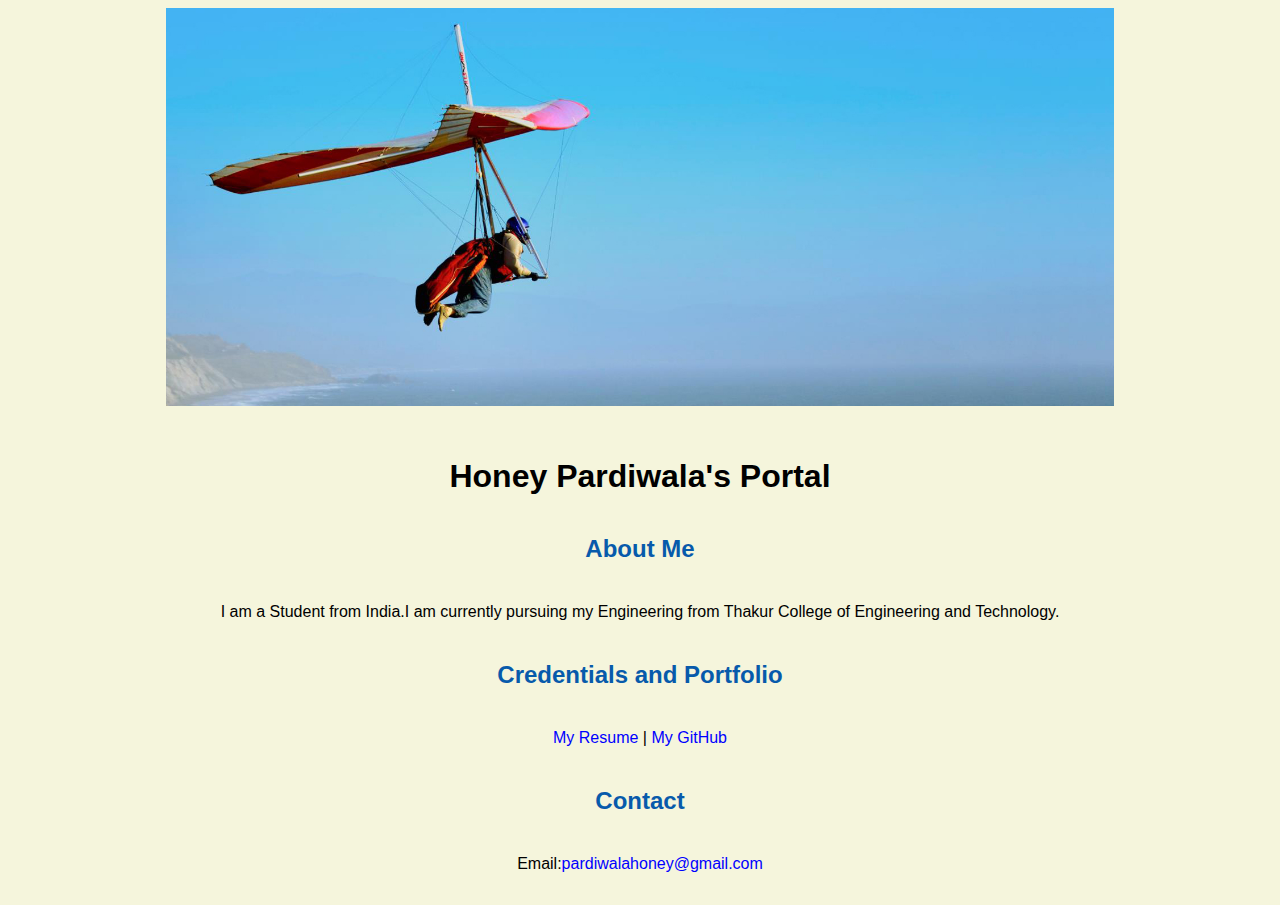
<file: index.html>
<!doctype html>

<!-- this is a comment for human! -->

<html lang="en">

  <header>
    <title>Honey Pardiwala's Portal</title>
    <link rel="stylesheet" href="css/master.css">
    <link rel="FaviconIcon" href="favicon.ico" type="image/x-icon">
      <link rel="shortcut" href="favicon.ico" type="image/x-icon">
      <meta name="viewport" content="width=device-width, initial-scale=1, shrink-to-fit=no">
      <meta name="name" content="Honey Pardiwala's Portal">
      <meta name="robots" content="noIndex, nofollow">
  </header>

  <body>
    <img src="images/banner.jpg" width="75%" alt="banner">
    <h1>Honey Pardiwala's Portal</h1>
    <h2>About Me</h2>
    <p> I am a Student from India.I am currently pursuing my Engineering from Thakur College of Engineering and Technology.
        </p>
    <h2>Credentials and Portfolio</h2>

<p><a href="resume.html">My Resume</a> |<a href="https://github.com/pardiwalahoney"> My GitHub</a></p>
<h2>Contact</h2>

<p>Email:<a href="mailto:pardiwalahoney@gmail.com">pardiwalahoney@gmail.com</a></p>

  </body>

  <footer>

  </footer>

</html>
</file>
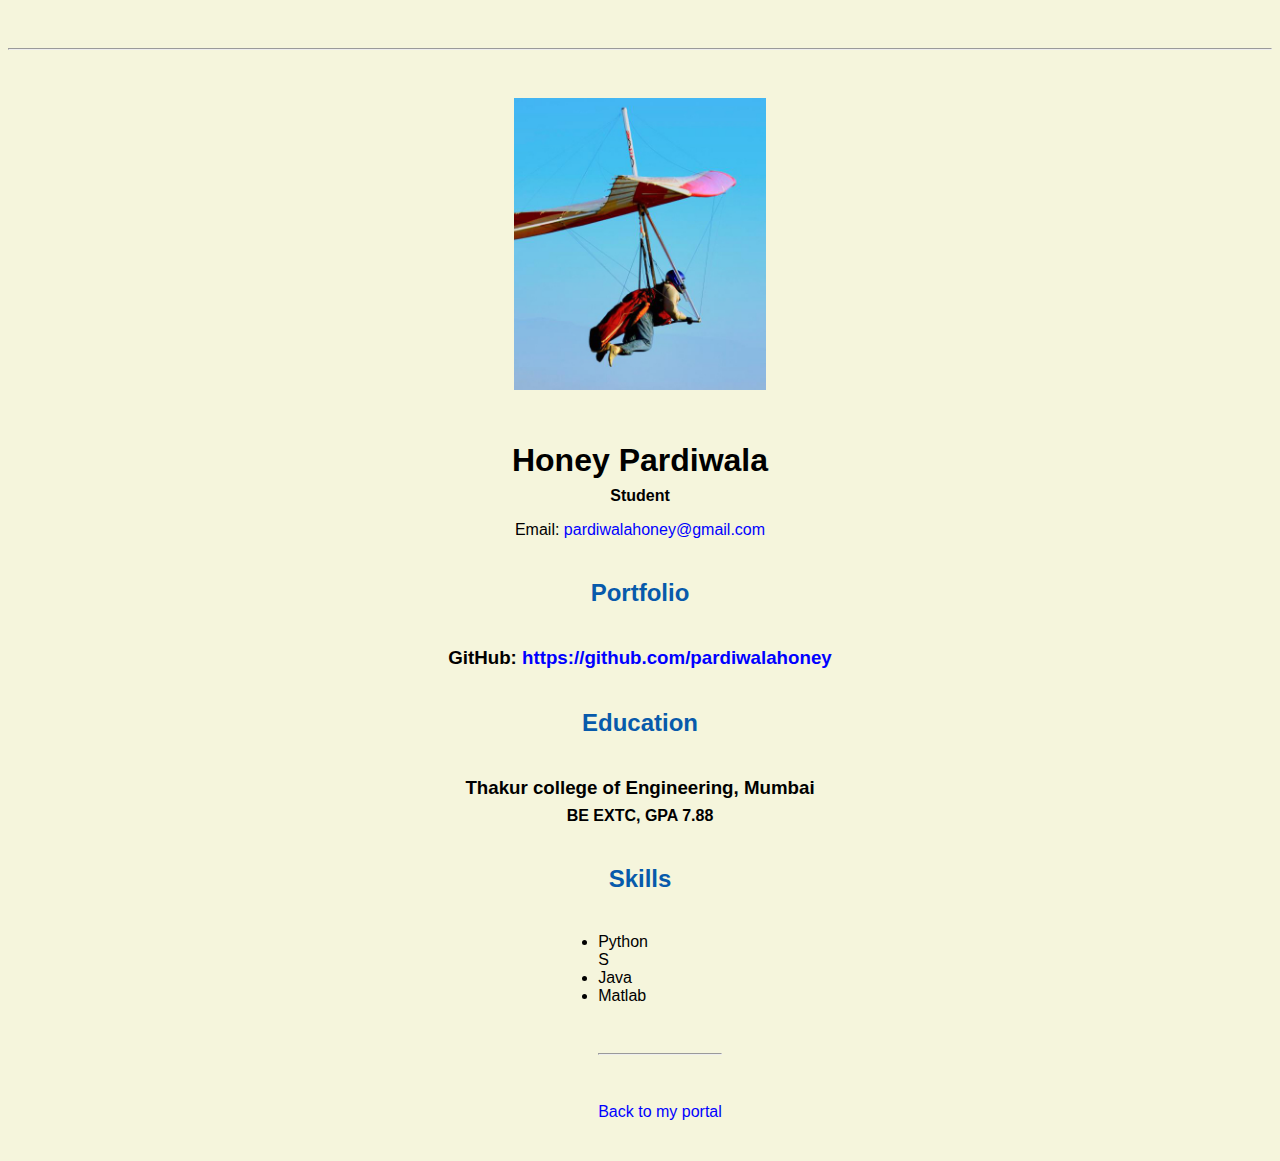
<file: resume.html>
<!doctype html>

<!-- this is a comment for human! -->

<html lang="en">

  <header>
    <title>Honey Pardiwala's Resume</title>
      <link rel="stylesheet" href="css/master.css">
      <link rel="FaviconIcon" href="favicon.ico" type="image/x-icon">
        <link rel="shortcut" href="favicon.ico" type="image/x-icon">
        <meta name="viewport" content="width=device-width, initial-scale=1, shrink-to-fit=no">
        <meta name="name" content="Honey Pardiwala's Portal">
        <meta name="robots" content="noIndex, nofollow">
  </header>

  <body>
    <hr>

    <img src="images/headshot.jpg" alt="Honey Pardiwala's headshot" width="20%">

    <h1>Honey Pardiwala</h1>
    <h4>Student</h4>

    <p>Email: <a href="mailto:pardiwalahoney@gmail.com" target="_blank">pardiwalahoney@gmail.com</a></p>
    <!-- don't post physical address, personal phone numSber or other personal information on the web! -->

    <h2>Portfolio</h2>
      <h3>GitHub: <a href="https://github.com/pardiwalahoney" target="_blank">https://github.com/pardiwalahoney</a></h3>

    <h2>Education</h2>

    <h3>Thakur college of Engineering, Mumbai</h3>
    <h4>BE EXTC, GPA 7.88</h4>

    <h2>Skills</h2>
      <ul>
        <li>Python</li>S
        <li>Java</li>
        <li>Matlab</li>


  </body>

  <footer>
  <hr>
  <p><a href="index.html">Back to my portal</a><p>
  </footer>

</html>
</file>
<file: css/master.css>
/* Cascading stylesheet for the website */

/* Text inside these asterisks and slashes are comments for human */

  a {
    color: blue;/* set the text color to blue here */
    text-decoration: none; /* This means we do not want hyperlinks to be underlined */
  }

  a:hover {
    color: red;/* set the text color to red here */
    text-decoration: none; /* This means we do not want hyperlinks to be underlined */
  }

  body {
    background-color:beige;/* set the background color here */
    color:black;/* set the text color to black here */
    font-family:Arial,Helvetica,sans-serif;/* set the font here */
    text-align: center;/* set the text alignment here */
   }

  footer {
    margin-top: 2rem;
    margin-bottom: 2rem;
  }

  h1 {
    margin-bottom: 0.5rem;
    margin-top: 3rem;
   }

  h2 {
    color:#075AAB;/* set the text color of to #075AAB here */
    margin-top: 2.5rem;
    margin-bottom: 2.5rem;/* set both the bottom margin and top margin to 2.5rem here */
   }

  h3 {
    margin-bottom: 0;
    margin-top: 2rem;
  }

  h4 {
    margin-bottom: 1rem;
    margin-top: 0.5rem;
  }

  h5 {
    margin-top: 0.5rem;
  }

  hr {
    margin-bottom: 3rem;
    margin-top: 3rem;
  }

  /* this controls how the bullet points in the resume page looks */
  ul {
    display: table;
    margin: 0 auto;
    text-align: left;
  }
</file>
